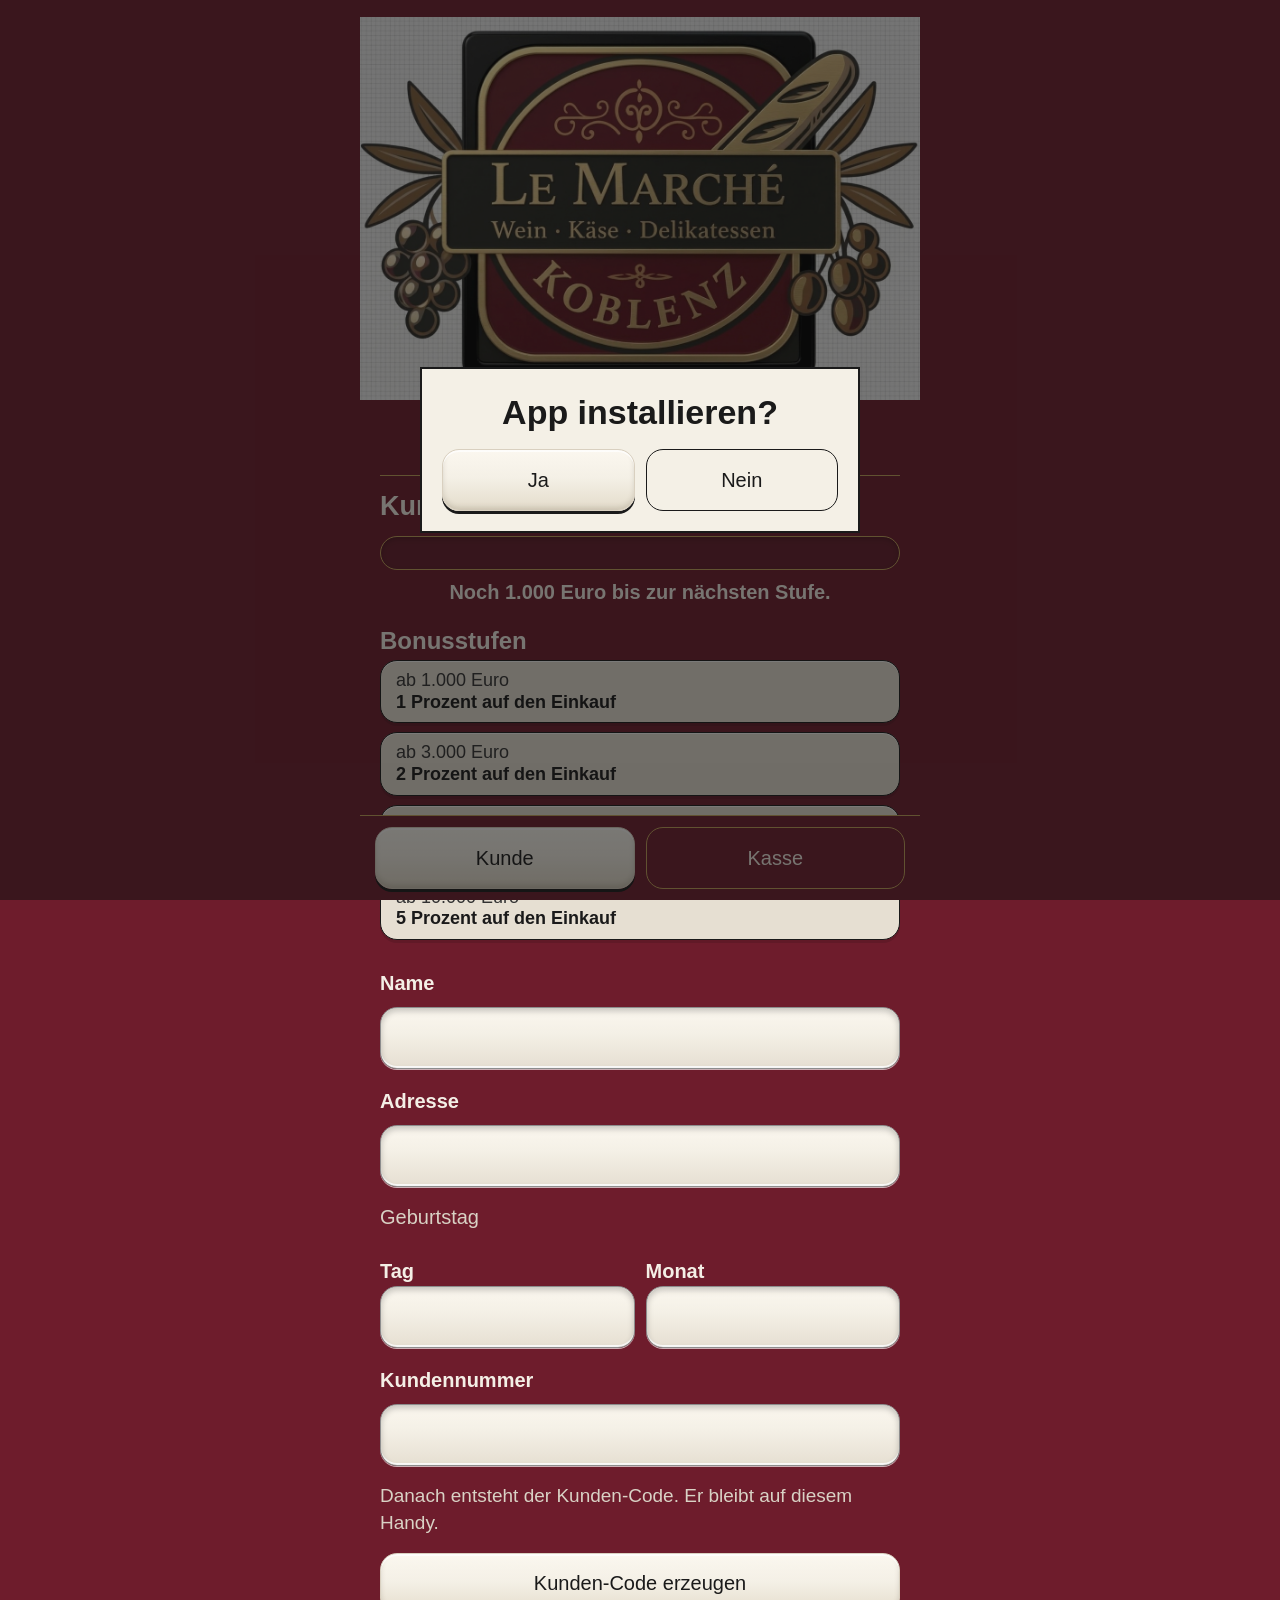
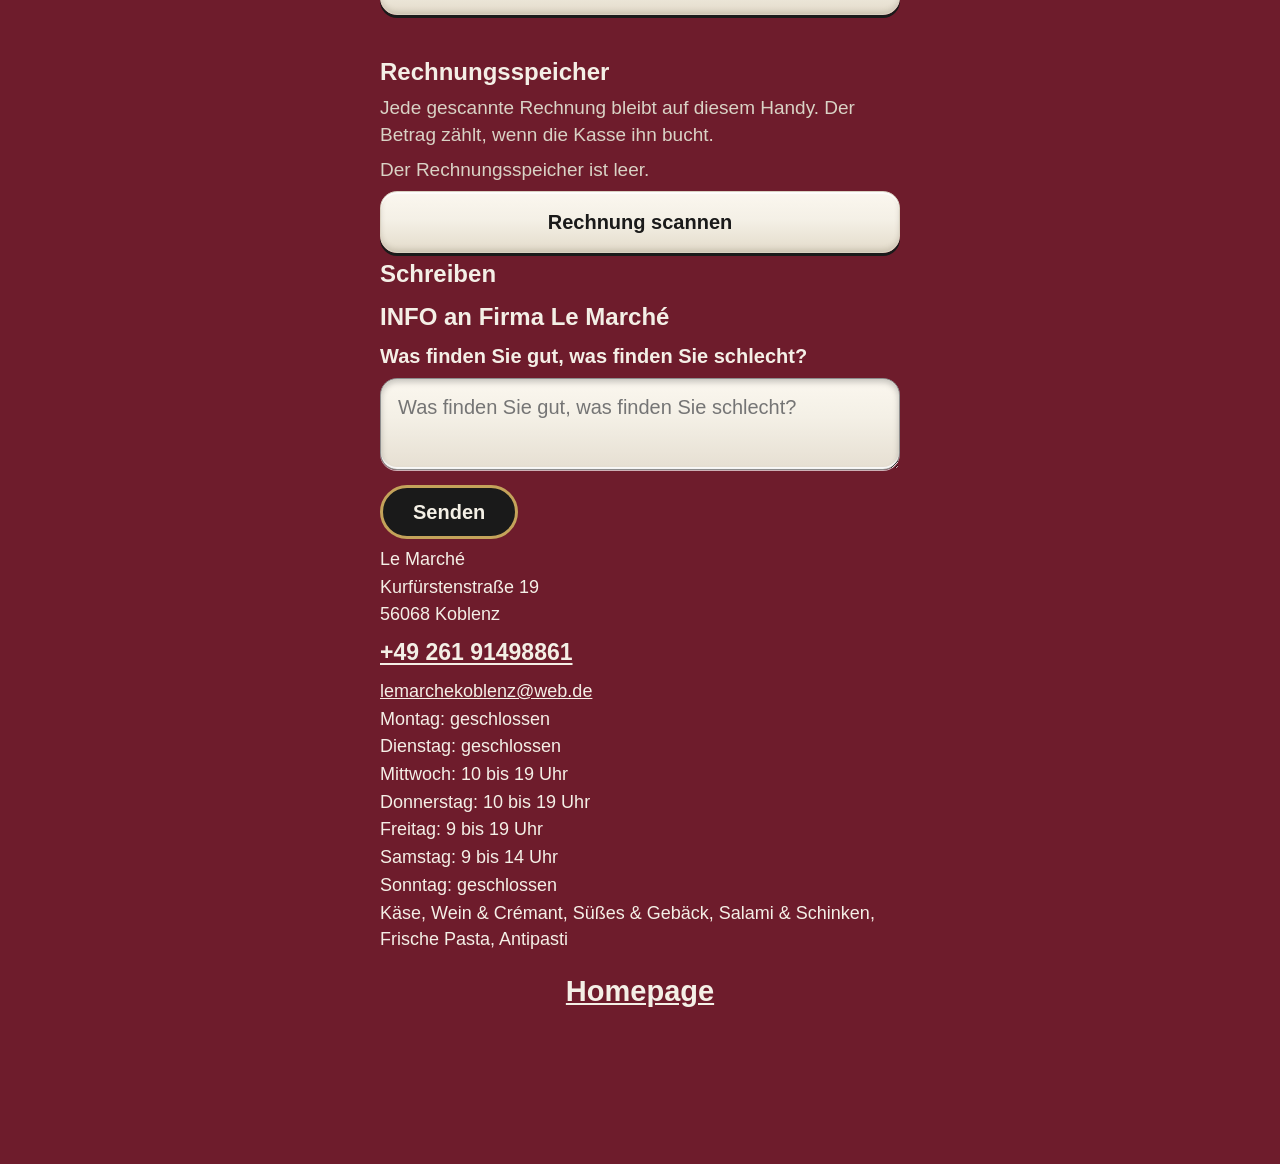
<file: index.html>
<!DOCTYPE html>
<html lang="de">
<head>
  <meta charset="utf-8">
  <meta name="viewport" content="width=device-width, initial-scale=1, viewport-fit=cover">
  <meta name="theme-color" content="#6e1c2c">
  <meta name="apple-mobile-web-app-capable" content="yes">
  <meta name="mobile-web-app-capable" content="yes">
  <meta name="apple-mobile-web-app-title" content="LE MARCHÉ">
  <meta name="apple-mobile-web-app-status-bar-style" content="black-translucent">
  <title>Kundenapp Le Marché</title>
  <link rel="icon" href="icon-192.png?v=1" type="image/png">
  <link rel="apple-touch-icon" href="icon-512.png?v=1">
  <link rel="manifest" href="manifest.webmanifest">
  <link rel="stylesheet" href="style.css">
</head>
<body data-eingang="kunde">
  <main>
    <header class="top">
      <div class="logo-band">
        <button type="button" id="logo-button" class="logo-button" aria-label="Le Marché">
          <img id="logo" class="logo" alt="" src="banner.png?v=1" hidden>
          <span id="wordmark" class="wordmark">LE MARCHÉ</span>
          <span id="tagline" class="tagline">Wein · Käse · Delikatessen</span>
        </button>
      </div>
      <p class="role">Kundenapp</p>
    </header>
    <nav class="switch" aria-label="Eingang">
      <button type="button" id="tab-kunde" aria-pressed="true">Kunde</button>
      <button type="button" id="tab-kasse" aria-pressed="false">Kasse</button>
    </nav>
    <div class="panels">
      <section id="kunde" aria-label="Kunde">
        <h2>Kunde</h2>
        <p>Einen Moment.</p>
      </section>
      <section id="kasse" aria-label="Kasse">
        <h2>Kasse</h2>
      </section>
    </div>
    <div id="shop-lines" class="shop-lines"></div>
    <p class="homepage"><a href="https://le-marche-koblenz.de/">Homepage</a></p>
  </main>
  <div id="install-ask" class="install-ask" hidden>
    <div class="install-card" role="dialog" aria-modal="true" aria-labelledby="install-title">
      <h2 id="install-title">App installieren?</h2>
      <p id="install-hint" class="hint" hidden></p>
      <div class="install-actions">
        <button type="button" id="install-yes">Ja</button>
        <button type="button" id="install-no" class="quiet">Nein</button>
      </div>
    </div>
  </div>
  <script src="store.js"></script>
  <script src="app.js"></script>
</body>
</html>
</file>
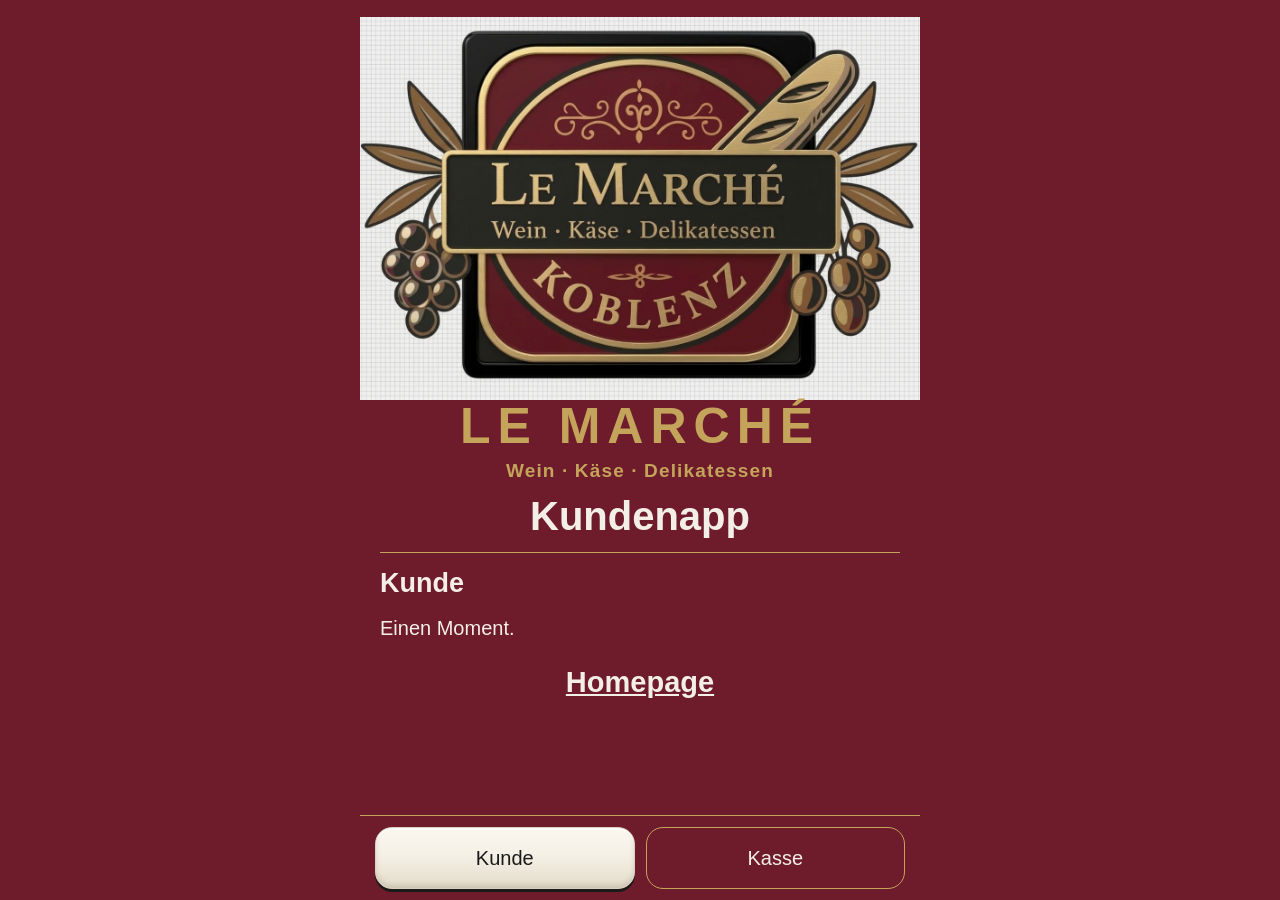
<file: static/index.html>
<!DOCTYPE html>
<html lang="de">
<head>
  <meta charset="utf-8">
  <meta name="viewport" content="width=device-width, initial-scale=1">
  <meta name="theme-color" content="#6e1c2c">
  <meta name="apple-mobile-web-app-capable" content="yes">
  <meta name="mobile-web-app-capable" content="yes">
  <meta name="apple-mobile-web-app-title" content="LE MARCHÉ">
  <title>Kundenapp Le Marché</title>
  <link rel="manifest" href="/manifest.json">
  <link rel="apple-touch-icon" href="/logo.png">
  <link rel="stylesheet" href="/style.css">
</head>
<body data-eingang="kunde">
  <main>
    <header class="top">
      <button type="button" id="logo-button" class="logo-button" aria-label="Le Marché">
        <img id="logo" class="logo" alt="" src="/logo.png">
        <span id="wordmark" class="wordmark">LE MARCHÉ</span>
          <span id="tagline" class="tagline">Wein · Käse · Delikatessen</span>
      </button>
      <p class="role">Kundenapp</p>
      <div id="shop-lines" class="shop-lines"></div>
    </header>
    <nav class="switch" aria-label="Eingang">
      <button type="button" id="tab-kunde" aria-pressed="true">Kunde</button>
      <button type="button" id="tab-kasse" aria-pressed="false">Kasse</button>
    </nav>
    <div class="panels">
      <section id="kunde" aria-label="Kunde">
        <h2>Kunde</h2>
        <p>Einen Moment.</p>
      </section>
      <section id="kasse" aria-label="Kasse">
        <h2>Kasse</h2>
      </section>
    </div>
    <p class="homepage"><a href="https://le-marche-koblenz.de/">Homepage</a></p>
  </main>
  <script src="/app.js"></script>
</body>
</html>
</file>
<file: style.css>
:root {
  --paper: #6e1c2c;
  --ink: #f4efe6;
  --muted: #d9d2c5;
  --line: #c4a35a;
  --cream: #f4f0e6;
  --accent: #c4a35a;
  --black: #1a1a1a;
  color-scheme: dark;
}

* { box-sizing: border-box; }

html {
  font-size: 20px;
  text-size-adjust: 100%;
}

body {
  margin: 0;
  background: #6e1c2c;
  color: var(--ink);
  font-family: "Segoe UI", "Helvetica Neue", sans-serif;
  line-height: 1.45;
}

main {
  max-width: 28rem;
  min-height: 100vh;
  min-height: 100dvh;
  margin: 0 auto;
  background: var(--paper);
  padding:
    calc(0.85rem + env(safe-area-inset-top))
    1rem
    calc(7.4rem + env(safe-area-inset-bottom));
}

body[data-stufe="1"] {
  --paper: #6e1c2c;
  --ink: #f4efe6;
  --muted: #d9d2c5;
  --line: #c4a35a;
  background: #6e1c2c;
}

body[data-stufe="2"] {
  --paper: #6e1c2c;
  --ink: #f4efe6;
  --muted: #d9d2c5;
  --line: #c4a35a;
  background: #6e1c2c;
}

body[data-stufe="3"] {
  --paper: #6e1c2c;
  --ink: #f4efe6;
  --muted: #ddd4c6;
  --line: #c4a35a;
  background: #6e1c2c;
}

body[data-stufe="2"],
body[data-stufe="3"] { color-scheme: dark; }

body[data-stufe="2"] .error,
body[data-stufe="3"] .error { color: #ffb4b4; }

.barcode,
.benefit,
.step,
.note-line,
.install-card {
  color: #1a1a1a;
  --ink: #1a1a1a;
  --muted: #333333;
  --line: #1a1a1a;
}

h1, h2, h3 { font-weight: 650; line-height: 1.2; }
h2 { font-size: 1.35rem; margin: 0 0 0.7rem; }
h3 { font-size: 1.2rem; margin: 0.2rem 0; }

p { margin: 0.35rem 0; }

a { color: inherit; }

button, input, textarea, label.scan-button {
  font: inherit;
  touch-action: manipulation;
}

button, label.scan-button { color: inherit; }

input, textarea { color: #1a1a1a; }

button:not(.logo-button),
label.scan-button {
  border-radius: 0.85rem;
  padding: 0.75rem 1rem;
  min-height: 3.1rem;
  width: 100%;
  cursor: pointer;
}

button:not(.logo-button):not(.quiet):not(.send):not([aria-pressed="false"]),
label.scan-button {
  border: 1px solid #d9d0c0;
  background: linear-gradient(180deg, #fbf7ef 0%, #f4f0e6 46%, #e4dccb 100%);
  color: #1a1a1a;
  box-shadow:
    inset 0 2px 0 rgba(255, 255, 255, 0.75),
    inset 0 -3px 5px rgba(80, 70, 50, 0.16),
    0 3px 0 #1a1a1a;
}

button[aria-pressed="false"],
button.quiet {
  background: transparent;
  color: var(--ink);
  border: 1px solid var(--line);
}

button.send {
  width: auto;
  min-height: 2.7rem;
  margin-top: 0.35rem;
  padding: 0.45rem 1.5rem;
  border: 3px solid #c4a35a;
  border-radius: 999px;
  background: #1a1a1a;
  color: #f4f0e6;
  font-weight: 650;
  box-shadow: none;
}

button:disabled { opacity: 0.55; cursor: default; }

input, textarea {
  width: 100%;
  padding: 0.7rem 0.85rem;
  border: 1px solid #8d8d8d;
  border-radius: 0.85rem;
  background: linear-gradient(180deg, #fbf7ef 0%, #f4f0e6 42%, #e6dfd2 100%);
  box-shadow:
    inset 0 3px 6px rgba(0, 0, 0, 0.22),
    inset 0 -2px 0 rgba(255, 255, 255, 0.9),
    0 1px 0 rgba(255, 255, 255, 0.65);
  min-height: 3.1rem;
}

textarea { min-height: 4.6rem; resize: vertical; }

.birthday {
  display: grid;
  grid-template-columns: 1fr 1fr;
  gap: 0.55rem;
}

label { display: block; margin-top: 0.45rem; font-weight: 650; }

:focus-visible {
  outline: 2px solid #c4a35a;
  outline-offset: 2px;
}

.top {
  margin-left: -1rem;
  margin-right: -1rem;
  text-align: center;
}

.logo-band {
  display: block;
  width: 100%;
  background: transparent;
}

.wordmark {
  margin: 0;
  font-family: "Segoe UI", "Helvetica Neue", sans-serif;
  font-size: 2.5rem;
  font-weight: 650;
  letter-spacing: 0.14em;
  line-height: 1.05;
  color: #c4a35a;
}

.tagline {
  display: block;
  margin: 0.35rem 0 0;
  color: #c4a35a;
  font-size: 0.95rem;
  font-weight: 650;
  letter-spacing: 0.06em;
  line-height: 1.3;
}

button.logo-button {
  width: 100%;
  height: auto;
  min-height: 0;
  padding: 0;
  border: 0;
  border-radius: 0;
  overflow: visible;
  background: transparent;
  line-height: 0;
}

button.logo-button:hover { background: transparent; }

.logo {
  display: block;
  width: 100%;
  height: auto;
  object-fit: contain;
}

.logo[hidden],
[hidden] { display: none !important; }

.role {
  margin: 0.45rem 1rem 0.7rem;
  color: var(--ink);
  font-size: 2rem;
  font-weight: 700;
  line-height: 1.1;
  text-align: center;
}

.shop-lines { font-size: 0.9rem; }
.shop-lines p { margin: 0.08rem 0; }

.shop-lines a.call {
  display: inline-block;
  padding: 0.35rem 0;
  font-size: 1.15rem;
  font-weight: 700;
  text-decoration: underline;
  text-underline-offset: 0.12em;
}

.homepage {
  margin: 0.9rem 0 0.2rem;
  text-align: center;
  font-size: 1.45rem;
  font-weight: 700;
}

.info-ask { margin: 0.55rem 0 0.2rem; }
.info-title {
  margin-bottom: 0.1rem;
  font-size: 1.2rem;
  font-weight: 700;
}
.info-ask p:last-child { font-weight: 700; }

.switch {
  position: fixed;
  z-index: 3;
  left: 50%;
  bottom: 0;
  transform: translateX(-50%);
  width: min(100%, 28rem);
  display: grid;
  grid-template-columns: 1fr 1fr;
  gap: 0.55rem;
  margin: 0;
  padding: 0.55rem 0.75rem calc(0.55rem + env(safe-area-inset-bottom));
  background: var(--paper);
  border-top: 1px solid var(--line);
}

section {
  margin-top: 0.45rem;
  padding-top: 0.7rem;
  border-top: 1px solid var(--line);
}

body[data-eingang="kunde"] #kasse { display: none; }
body[data-eingang="kasse"] #kunde { display: none; }

.number {
  font-family: Consolas, "Cascadia Mono", "Courier New", monospace;
  font-size: clamp(1.7rem, 8.5vw, 2.5rem);
  letter-spacing: 0.12em;
  text-align: center;
  margin: 0.3rem 0 0.7rem;
  user-select: all;
}

.barcode {
  background: #f4f0e6;
  border: 1px solid var(--line);
  padding: 0.45rem 0.2rem;
  margin: 0.2rem 0 0.5rem;
}

.barcode svg {
  display: block;
  width: 100%;
  height: 7.2rem;
}

.figure {
  font-size: 1.7rem;
  font-weight: 650;
  margin: 0.15rem 0 0.7rem;
}

.progress-block { margin: 0.15rem 0 1rem; }

.progress-label {
  margin: 0.4rem 0 0;
  text-align: center;
  font-weight: 700;
}

.progress {
  height: 1.7rem;
  background: rgba(26, 26, 26, 0.12);
  border: 1px solid var(--line);
  border-radius: 0.85rem;
  overflow: hidden;
  box-shadow: inset 0 2px 5px rgba(0, 0, 0, 0.22);
}

.progress-fill {
  height: 100%;
  background: var(--cream);
}

body[data-stufe="2"] .progress,
body[data-stufe="3"] .progress { background: rgba(255, 255, 255, 0.16); }

.stack { display: grid; gap: 0.45rem; margin: 0.4rem 0 1rem; }

.benefit {
  background: #f4f0e6;
  border: 1px solid var(--line);
  border-left: 4px solid var(--accent);
  padding: 0.75rem 0.85rem;
  margin: 0.55rem 0;
}

.benefit.redeemed { border-left-color: #b7b0a4; }

.steps { display: grid; gap: 0.45rem; margin: 0.2rem 0 1rem; }

.step {
  position: relative;
  overflow: hidden;
  background: #e6dfd2;
  border: 1px solid var(--line);
  padding: 0.45rem 0.75rem;
  font-size: 0.9rem;
  line-height: 1.2;
}

.step-fill {
  position: absolute;
  left: 0;
  top: 0;
  bottom: 0;
  background: var(--accent);
}

.step-copy { position: relative; }

.step p { margin: 0; }

.step,
.benefit {
  border-radius: 0.85rem;
  box-shadow:
    inset 0 1px 0 rgba(255, 255, 255, 0.85),
    0 3px 0 rgba(0, 0, 0, 0.12);
}

.step .step-rate { font-weight: 700; }

.benefit p { margin: 0.15rem 0; }

.tier-label { color: var(--muted); }

.muted, .hint { color: var(--muted); }
.hint { font-size: 0.95rem; }

.ok { color: var(--ink); }
.error { color: #ffb4b4; }

label.scan-button {
  display: grid;
  place-items: center;
  width: 100%;
  min-height: 3.1rem;
  margin-top: 0.4rem;
  font-weight: 650;
  cursor: pointer;
}

input.scan-input {
  position: absolute;
  width: 1px;
  height: 1px;
  min-height: 0;
  padding: 0;
  border: 0;
  opacity: 0;
}

.stored-receipt { margin: 0.7rem 0 0; }
.stored-receipt .hint { margin-bottom: 0.15rem; }

.shot {
  display: block;
  width: 100%;
  margin: 0.4rem 0 0.7rem;
  border: 2px solid var(--black);
  background: #f4f0e6;
}

.month {
  margin: 1rem 0;
  padding: 0.8rem 0;
  border-top: 1px solid var(--line);
  border-bottom: 1px solid var(--line);
}

.thread { margin: 0.3rem 0 0.8rem; }

.note-line {
  margin: 0.35rem 0;
  padding: 0.45rem 0.65rem;
  border-left: 4px solid var(--black);
  background: #f4f0e6;
}

.note-line.firma { border-left-color: var(--accent); }

.note-line .who { font-weight: 650; }

.install-ask {
  position: fixed;
  z-index: 6;
  inset: 0;
  display: grid;
  place-items: center;
  padding: 1rem;
  background: rgba(17, 17, 17, 0.55);
}

.install-card {
  width: min(100%, 22rem);
  background: #f4f0e6;
  padding: 1.15rem 1rem 1rem;
  border: 2px solid var(--black);
}

.install-card h2 {
  font-size: 1.7rem;
  font-weight: 700;
  margin: 0 0 0.85rem;
  text-align: center;
}

.install-actions {
  display: grid;
  grid-template-columns: 1fr 1fr;
  gap: 0.55rem;
  margin-top: 0.85rem;
}

@media (hover: hover) {
  button:not(.logo-button):not(.quiet):not(.send):not([aria-pressed="false"]):hover,
  label.scan-button:hover {
    background: linear-gradient(180deg, #fffdf8 0%, #e7e1d4 50%, #d9d0c0 100%);
  }
  button[aria-pressed="false"]:hover,
  button.quiet:hover { background: #1a1a1a; }
  button.logo-button:hover { background: transparent; }
}

@media (max-width: 359px) {
  .number { letter-spacing: 0.06em; }
}
</file>
